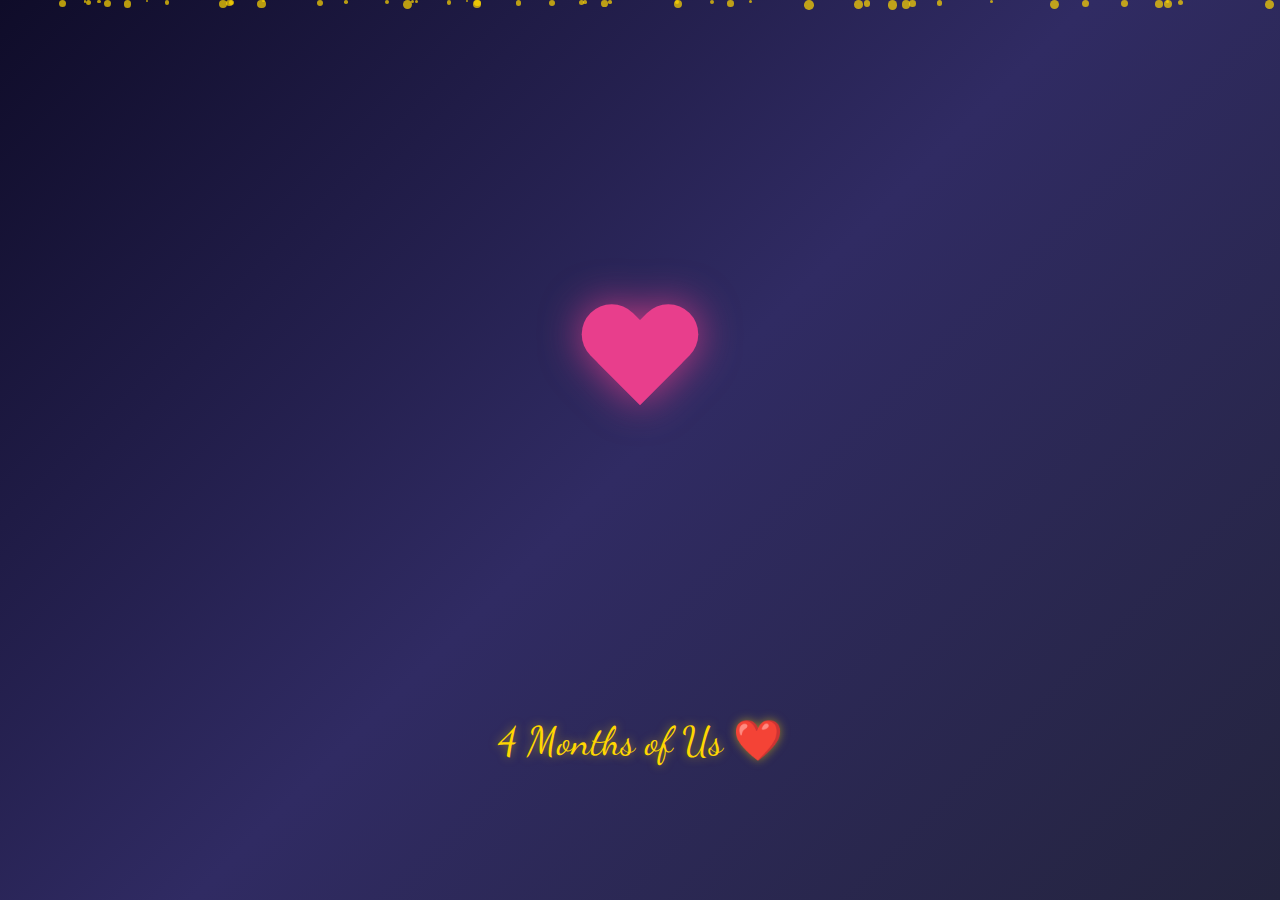
<file: jinsha.html>
<!DOCTYPE html>
<html lang="en">
<head>
    <meta charset="UTF-8">
    <meta name="viewport" content="width=device-width, initial-scale=1.0">
    <title>For Jinsha 🌹 | 4 Months of Love</title>
    <link href="https://fonts.googleapis.com/css2?family=Playfair+Display:wght@700&family=Montserrat:wght@400;600&family=Dancing+Script:wght@700&display=swap" rel="stylesheet">
    <style>
        :root {
            --primary: #e83e8c;
            --secondary: #6a1b9a;
            --gold: #ffd700;
        }
        
        body {
            margin: 0;
            padding: 0;
            height: 100vh;
            display: flex;
            justify-content: center;
            align-items: center;
            background: linear-gradient(135deg, #0f0c29, #302b63, #24243e);
            font-family: 'Montserrat', sans-serif;
            overflow: hidden;
            color: white;
        }
        
        /* Floating 3D Heart */
        .heart {
            width: 120px;
            height: 110px;
            position: absolute;
            top: 40%;
            left: 50%;
            transform: translate(-50%, -50%);
            animation: 
                beat 1.5s ease infinite,
                float 6s ease-in-out infinite;
            filter: drop-shadow(0 0 20px rgba(232, 62, 140, 0.8));
            z-index: 10;
        }
        
        .heart:before, .heart:after {
            content: "";
            position: absolute;
            top: 0;
            width: 60px;
            height: 100px;
            background: var(--primary);
            border-radius: 60px 60px 0 0;
        }
        
        .heart:before {
            left: 60px;
            transform: rotate(-45deg);
            transform-origin: 0 100%;
        }
        
        .heart:after {
            left: 0;
            transform: rotate(45deg);
            transform-origin: 100% 100%;
        }
        
        /* Animations */
        @keyframes beat {
            0%, 100% { transform: translate(-50%, -50%) scale(1); }
            50% { transform: translate(-50%, -50%) scale(1.2); }
        }
        
        @keyframes float {
            0%, 100% { top: 40%; }
            50% { top: 38%; }
        }
        
        /* Golden Particles */
        .particles {
            position: absolute;
            width: 100%;
            height: 100%;
            pointer-events: none;
        }
        
        .particle {
            position: absolute;
            background: var(--gold);
            border-radius: 50%;
            opacity: 0.7;
            animation: float-up linear infinite;
        }
        
        @keyframes float-up {
            0% { transform: translateY(100vh) rotate(0deg); opacity: 0; }
            20% { opacity: 0.8; }
            100% { transform: translateY(-100px) rotate(360deg); opacity: 0; }
        }
        
        /* Love Quotes */
        .quote {
            position: absolute;
            width: 80%;
            max-width: 600px;
            text-align: center;
            font-family: 'Playfair Display', serif;
            font-size: 1.5em;
            line-height: 1.6;
            opacity: 0;
            animation: fadeInOut 12s infinite;
        }
        
        .quote:nth-child(1) { animation-delay: 0s; }
        .quote:nth-child(2) { animation-delay: 4s; }
        .quote:nth-child(3) { animation-delay: 8s; }
        
        @keyframes fadeInOut {
            0%, 100% { opacity: 0; transform: translateY(20px); }
            20%, 80% { opacity: 1; transform: translateY(0); }
        }
        
        /* Anniversary Note */
        .anniversary {
            position: absolute;
            bottom: 15%;
            width: 100%;
            text-align: center;
            font-family: 'Dancing Script', cursive;
            font-size: 2.5em;
            color: var(--gold);
            text-shadow: 0 0 10px rgba(255, 215, 0, 0.5);
        }
        
        /* Responsive */
        @media (max-width: 768px) {
            .quote { font-size: 1.2em; }
            .anniversary { font-size: 2em; }
        }
    </style>
</head>
<body>
    <!-- 3D Heart -->
    <div class="heart"></div>
    
    <!-- Golden Particles -->
    <div class="particles" id="particles"></div>
    
    <!-- Rotating Love Quotes -->
    <div class="quote">
        "In your light, I learn how to love. In your beauty, how to make poems."<br>— Rumi
    </div>
    <div class="quote">
        "I saw that you were perfect, and so I loved you. Then I saw that you were not perfect and I loved you even more."<br>— Angelita Lim
    </div>
    <div class="quote">
        "Four months with you feels like a beautiful beginning of forever."<br>— Me
    </div>
    
    <!-- Anniversary Note -->
    <div class="anniversary">
        4 Months of Us ❤️
    </div>
    
    <script>
        // Create golden particles
        const particlesContainer = document.getElementById('particles');
        for (let i = 0; i < 50; i++) {
            const particle = document.createElement('div');
            particle.classList.add('particle');
            
            // Random size, position, and animation
            const size = Math.random() * 8 + 2;
            particle.style.width = `${size}px`;
            particle.style.height = `${size}px`;
            particle.style.left = `${Math.random() * 100}vw`;
            particle.style.animationDuration = `${Math.random() * 10 + 5}s`;
            particle.style.animationDelay = `${Math.random() * 5}s`;
            
            particlesContainer.appendChild(particle);
        }
    </script>
</body>
</html>
</file>
